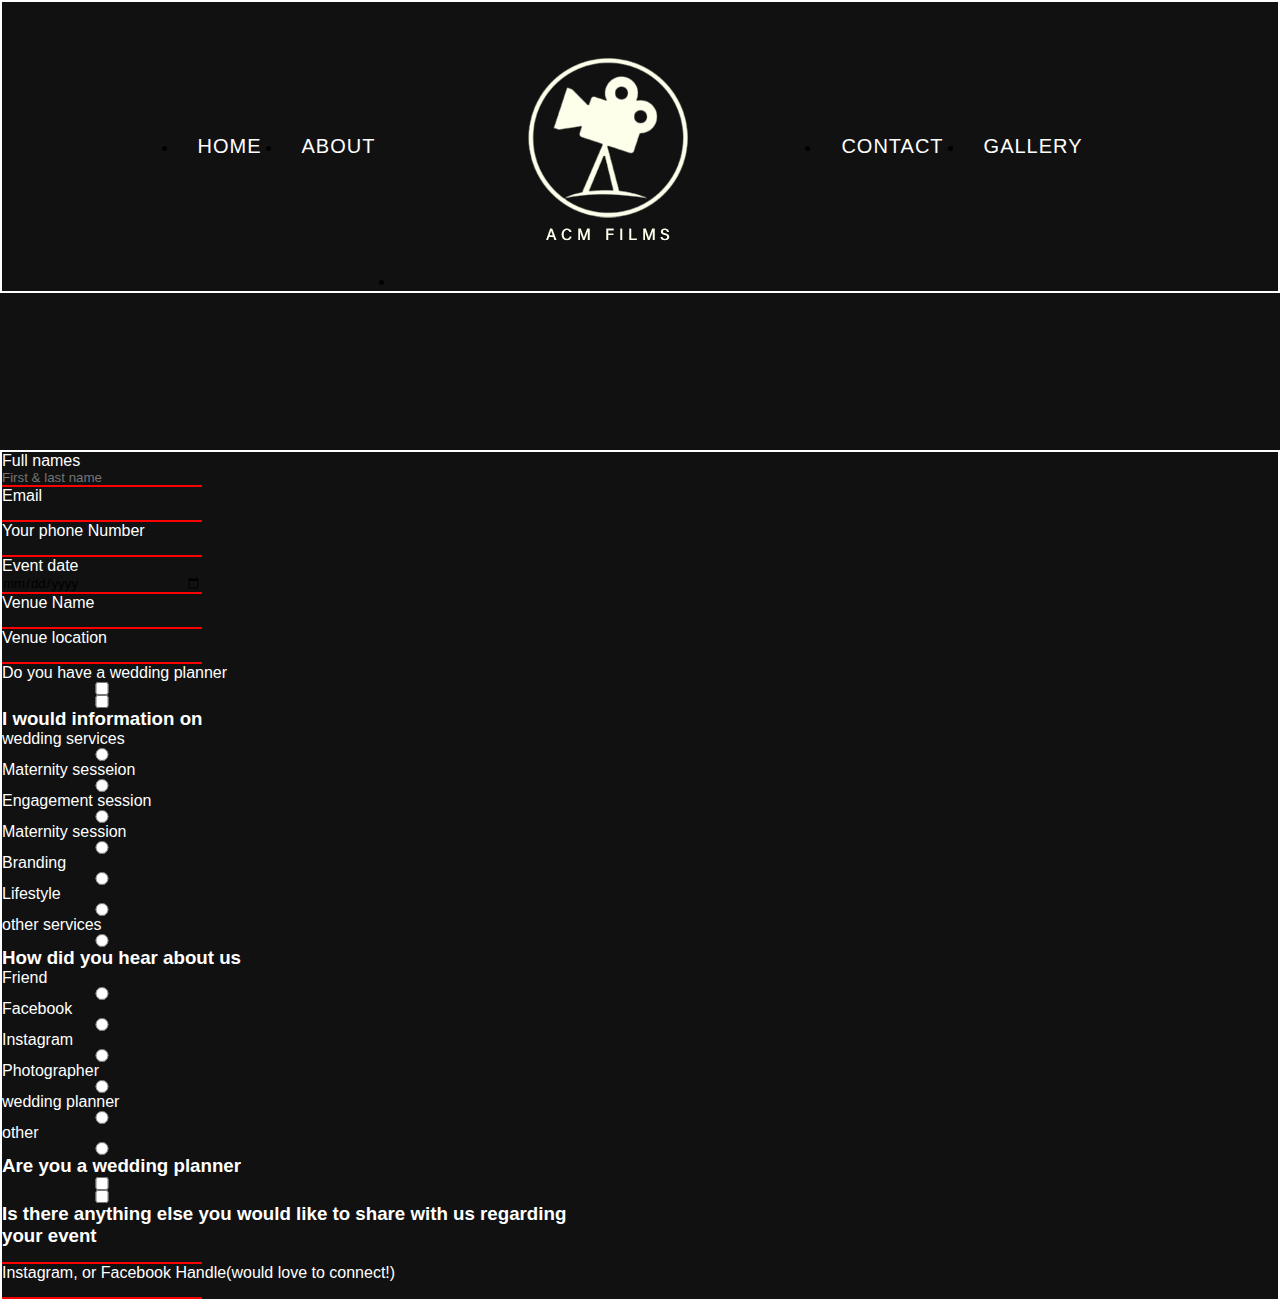
<file: contact.html>
<!DOCTYPE html>
<html lang="en">
<head>
    <meta charset="UTF-8">
    <meta http-equiv="X-UA-Compatible" content="IE=edge">
    <meta name="viewport" content="width=device-width, initial-scale=1.0">
    <link rel="stylesheet" href="/contact.css">
    <title>contact us</title>
</head>
<body>
   <div class="container">
       <div class="nav">
           <ul>
                <li><a href="/Index.html">HOME</a></li>
                <li><a href="/about.html">ABOUT</a></li>
                <li><img src="/Logos/Acm films-white.png" class="logo-img"></li>
                <li><a href="/contact.css">CONTACT</a></li>
                <li><a href="#">GALLERY</a></li>
           </ul>
       </div>
   </div>
   <div class="section">
       <form id="frm">
           <label>Full names</label>
           <input type="text" placeholder="First & last name">
           <label>Email</label>
           <input type="email">
           <label>Your phone Number</label>
           <input type="tel">
           <label>Event date</label>
           <input type="date">
           <label>Venue Name</label>
           <input type="text">
           <label>Venue location</label>
           <input type="text">
           <label>Do you have a wedding planner</label>
           <input type="checkbox">
           <input type="checkbox">
           
           <h3>I would information on</h3>
           <label>wedding services</label>
           <input type="radio"> 
           <label>Maternity sesseion</label>
           <input type="radio">
           <label>Engagement session</label>
           <input type="radio">
           <label>Maternity session</label>
           <input type="radio">
           <label>Branding</label>
           <input type="radio">
           <label>Lifestyle</label>
           <input type="radio">
           <label>other services</label>
           <input type="radio">
           
           <h3>How did you hear about us </h3>
           <label>Friend</label>
           <input type="radio">
           <label>Facebook</label>
           <input type="radio">
           <label>Instagram </label>
           <input type="radio">
           <label>Photographer</label>
           <input type="radio">
           <label>wedding planner</label>
           <input type="radio">
           <label>other</label>
           <input type="radio">

           <h3>Are you a wedding planner</h3>
           <input type="checkbox">
           <input type="checkbox">

           <h3>Is there anything else you would like to share with us regarding <br> your event </h3>
           <input type="text">
           <label>Instagram, or Facebook Handle(would love to connect!)</label>
           <input type="text">





            
       </form>
   </div>

   
</body>
</html>
</file>
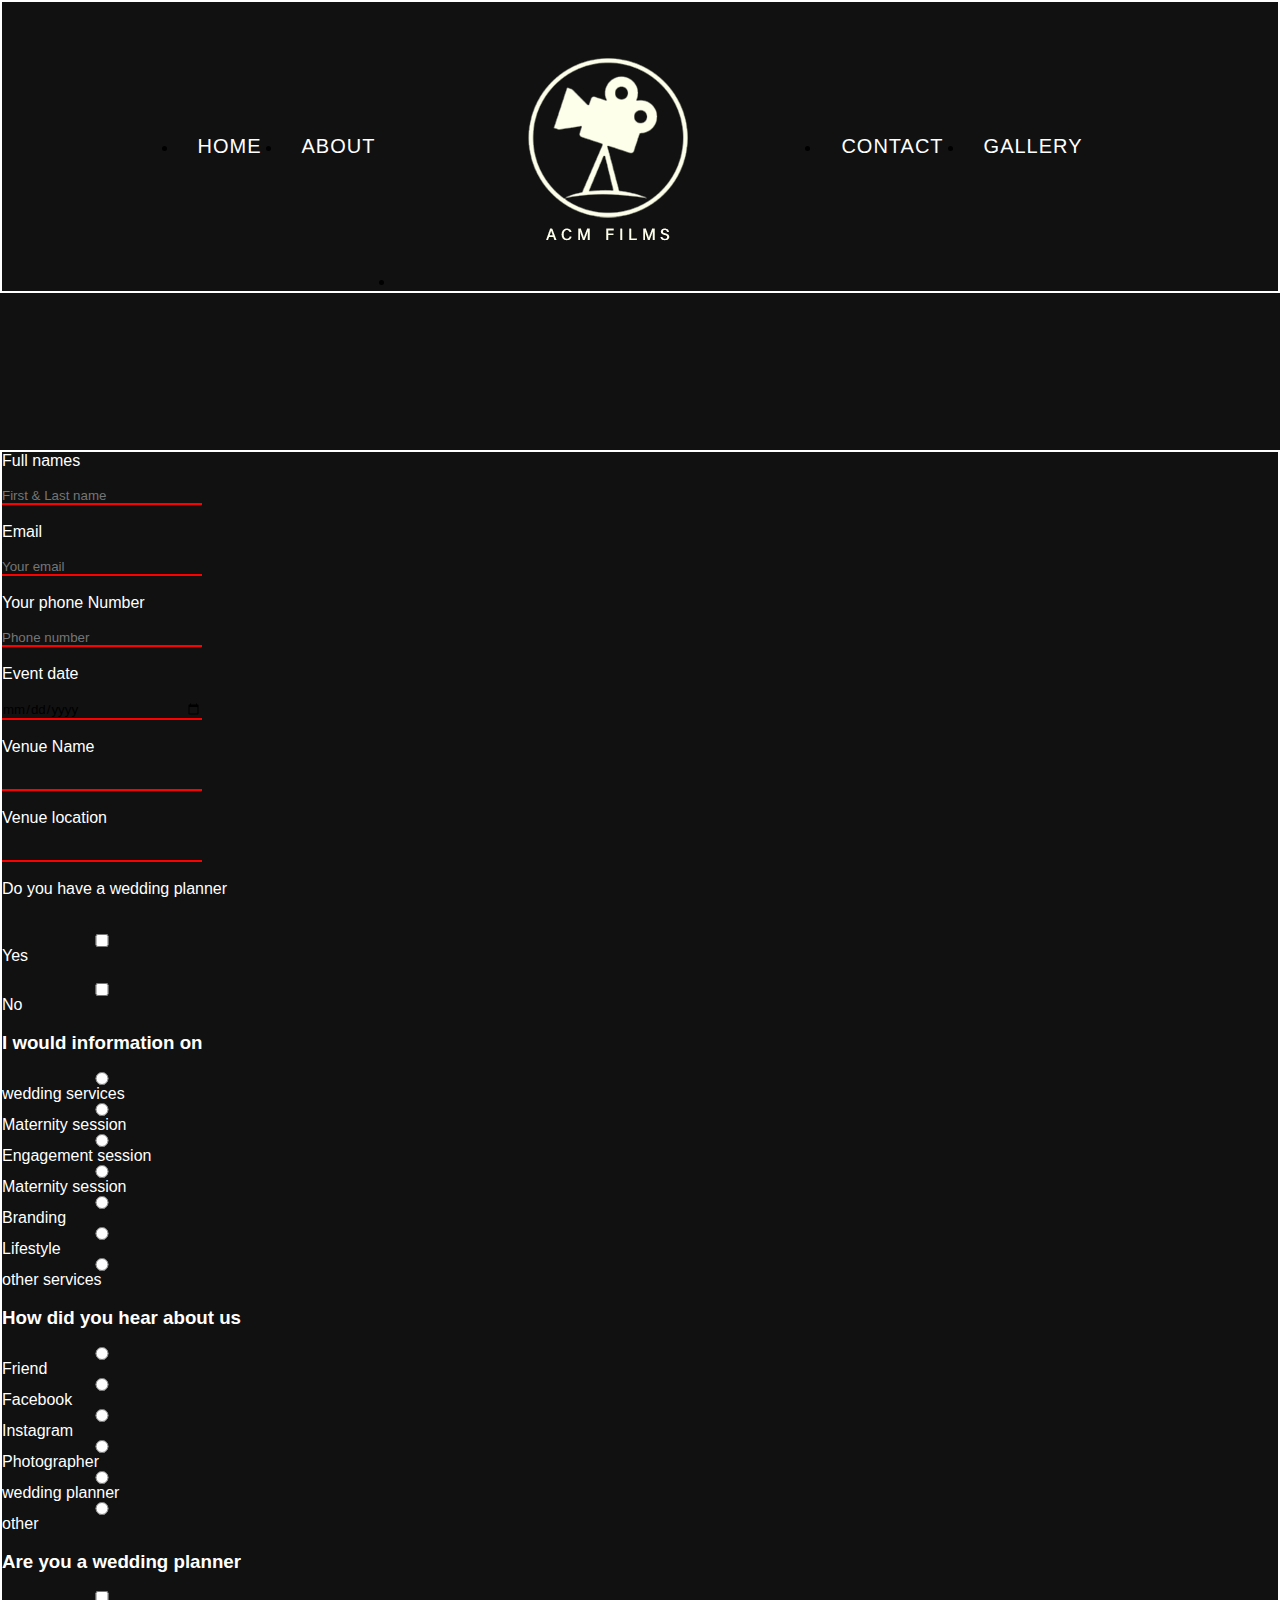
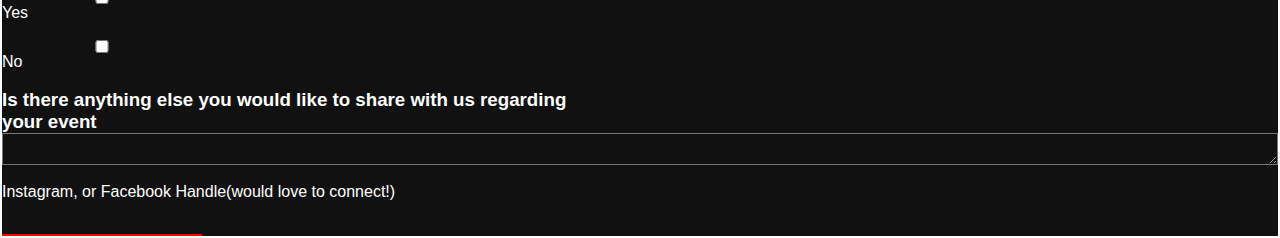
<file: Contact.html>
<!DOCTYPE html>
<html lang="en">
<head>
    <meta charset="UTF-8">
    <meta http-equiv="X-UA-Compatible" content="IE=edge">
    <meta name="viewport" content="width=device-width, initial-scale=1.0">
    <link rel="stylesheet" href="/contact.css">
    <title>contact us</title>
</head>
<body>
   <div class="container">
       <div class="nav">
           <ul>
                <li><a href="/Index.html">HOME</a></li>
                <li><a href="/about.html">ABOUT</a></li>
                <li><img src="/Logos/Acm films-white.png" class="logo-img"></li>
                <li><a href="/contact.css">CONTACT</a></li>
                <li><a href="#">GALLERY</a></li>
           </ul>
       </div>
   </div>
   <div class="section">
       <form id="frm">
           <label>Full names</label><br>
           <input type="text" placeholder="First & Last name"><br>
           <label>Email</label><br>
           <input type="email" placeholder="Your email"><br>
           <label>Your phone Number</label><br>
           <input type="tel" placeholder="Phone number"><br>
           <label>Event date</label><br>
           <input type="date"><br>
           <label>Venue Name</label><br>
           <input type="text"><br>
           <label>Venue location</label><br>
           <input type="text"><br>
           <label>Do you have a wedding planner</label><br><br>
           <input type="checkbox"> Yes <br> <br>
           <input type="checkbox"> No <br><br>
           <h3>I would information on</h3>
           <br>
           <input type="radio"> wedding services<br>
           <input type="radio"> Maternity session<br>
           <input type="radio"> Engagement session<br>
           <input type="radio"> Maternity session<br>
           <input type="radio">Branding<br>
           <input type="radio">Lifestyle<br>
           <input type="radio"> other services<br><br>
           <!--Group 2-->
           <h3>How did you hear about us </h3>
           <br>
           <input type="radio">Friend<br>
           <input type="radio">Facebook<br>
           <input type="radio">Instagram<br>
           <input type="radio">Photographer<br>
           <input type="radio">wedding planner<br>
           <input type="radio">other<br><br>
           <!--Group 3-->
           <h3>Are you a wedding planner</h3>
           <br>
           <input type="checkbox">Yes<br><br>
           <input type="checkbox">No<br><br>
           <!--Group 4-->
           <h3>Is there anything else you would like to share with us regarding <br> your event </h3>
           <textarea>

           </textarea><br>
           <label>Instagram, or Facebook Handle(would love to connect!)</label><br>
           <input type="text">



           
          
           
         

           

           
           

           

        <!-- Rede
         
           
     
         

           
           
           
       -->




            
       </form>
   </div>

   
</body>
</html>
</file>
<file: contact.css>
*
{
    margin: 0;
    padding: 0;
    box-sizing: border-box;
    font-family: Arial, "Helvetica Neue", Helvetica, sans-serif;
    background-color: #111;
}
html
{
    scroll-behavior: smooth;
}
.container
{
    width: 100%;
    min-height: 100vh;
}
.nav
{
    border: 2px solid white;
}
.nav ul
{
    display: flex;
    align-items: center;
    justify-content: center;
}
.logo-mg
{
    width: 200px;
    margin-top: 10px;

}
.nav ul li a
{
    color: white;
    font-size: 20px;
    letter-spacing: 1px;
    text-decoration: none;
}
a:link,a:visited
{
    padding: 10px 20px;
    text-align: center;
    display: inline-block;
}
a:hover:not(active)
{
    background-color: #ffcc74;
}
.section
{
    border: 2px solid white;
    min-height: 74vh;
    align-items: center;
    margin-top: -450px;

}
#frm
{
    color: white;
    display: flex;
    flex-direction: column;
    
}
input
{
    border: none;
    border-bottom: 2px solid red;
    width: 200px;
}
</file>
